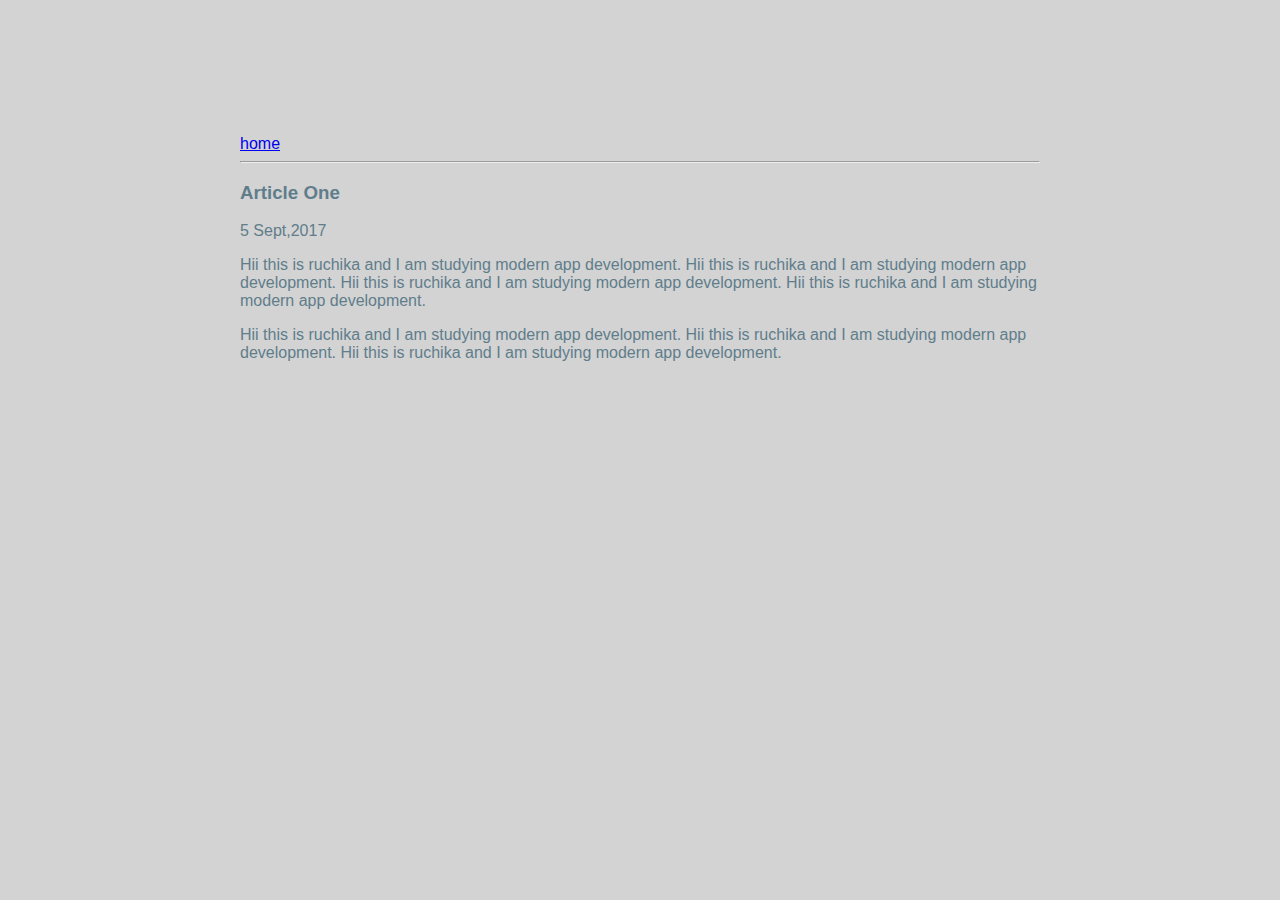
<file: article-one.html>
<html>
    <head>
        <title>
            Article one I am ruchika
        </title>
        <meta name="viewport" contents="width=device-width,initial-scale=1"/>
        <link href="/ui/style.css" rel="stylesheet" />
    </head>
    <body>
        <div class="container">
            <div>
                <a href="/">home</a>
            </div>
            <hr/>
            <h3>
                Article One
            </h3>
            <div>
                5 Sept,2017
            </div>
            <div>
                <p>
                    Hii this is ruchika and I am studying modern app development. Hii this is ruchika and I am studying modern app development. Hii this is ruchika and I am studying modern app development. Hii this is ruchika and I am studying modern app development.
                </p>
                <p>
                     Hii this is ruchika and I am studying modern app development. Hii this is ruchika and I am studying modern app development. Hii this is ruchika and I am studying modern app development.
                </p>
            </div>
        </div>
    </body>
</html>
</file>
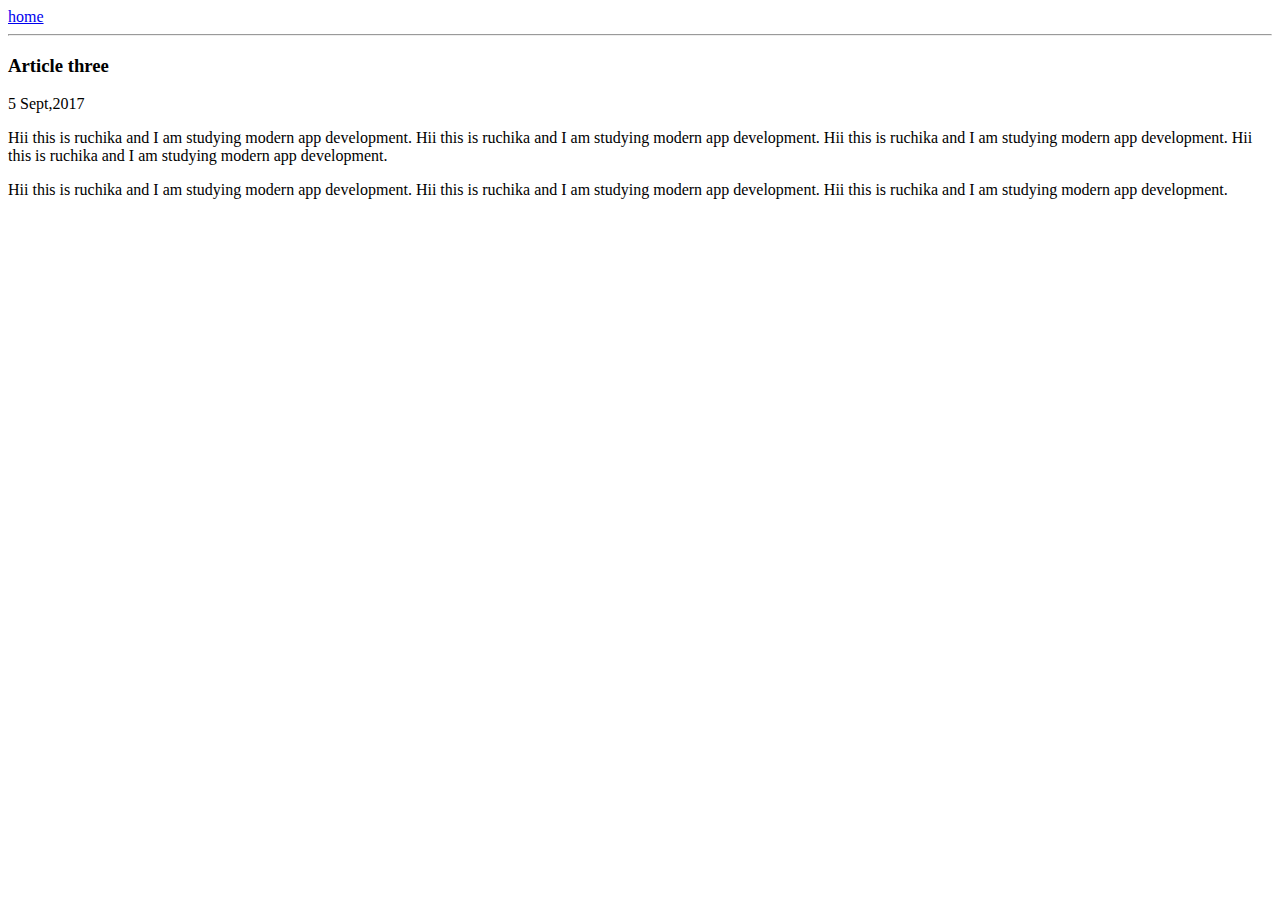
<file: article-three.html>
<html>
    <head>
        <title>
            Article three I am ruchika
        </title>
        <meta name="viewport" contents="width=device-width,initial-scale=1"/>
    </head>
    <body>
        <div>
            <a href="/">home</a>
        </div>
        <hr/>
        <h3>
            Article three
        </h3>
        <div>
            5 Sept,2017
        </div>
        <div>
            <p>
                Hii this is ruchika and I am studying modern app development. Hii this is ruchika and I am studying modern app development. Hii this is ruchika and I am studying modern app development. Hii this is ruchika and I am studying modern app development.
            </p>
            <p>
                 Hii this is ruchika and I am studying modern app development. Hii this is ruchika and I am studying modern app development. Hii this is ruchika and I am studying modern app development.
            </p>
        </div>
    </body>
</html>
</file>
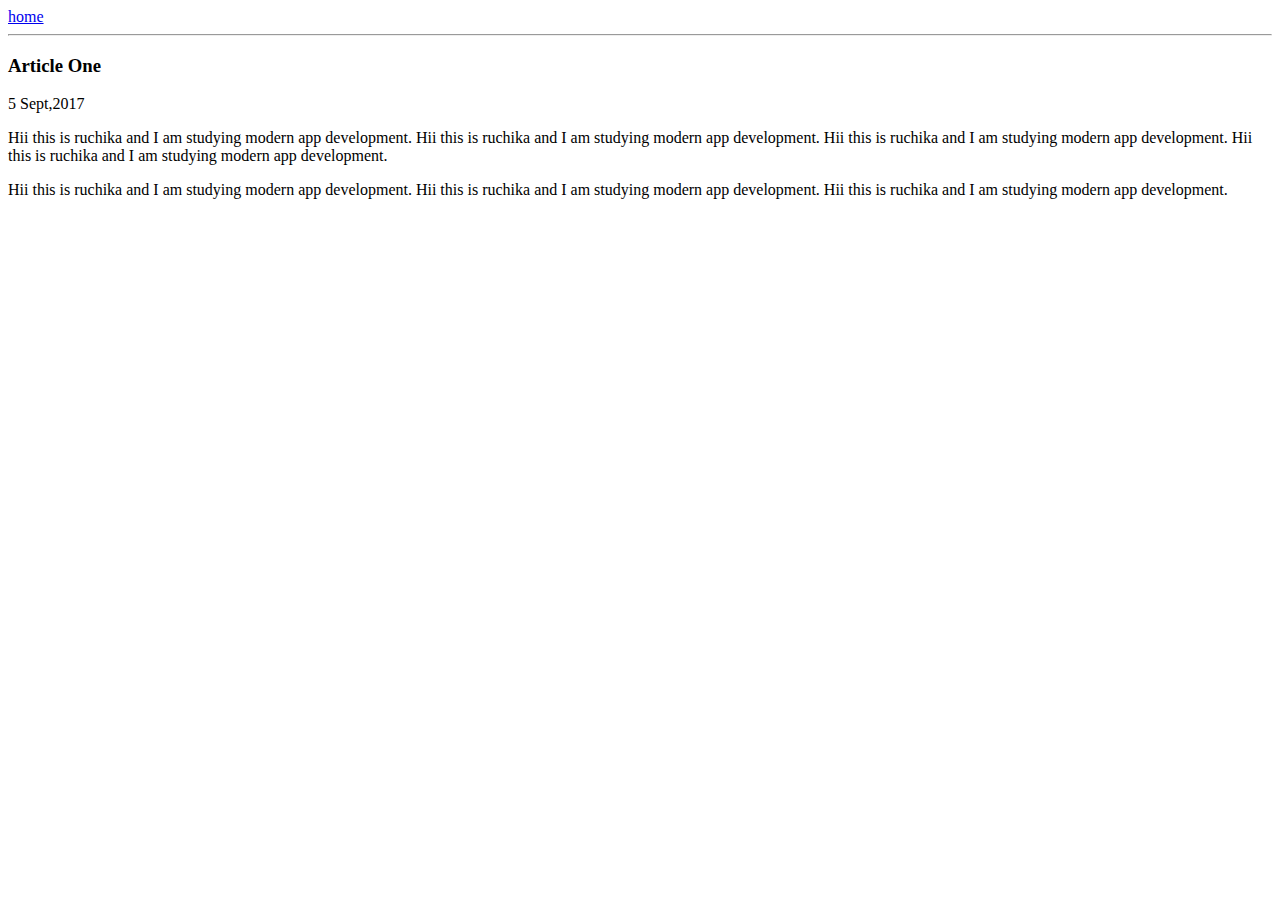
<file: article-two.html>
<html>
  <head
       <div>
            <a href="/">home</a>
        </div>
        <hr/>
        <h3>
            Article One
        </h3>
        <div>
            5 Sept,2017
        </div>
        
            <p>
                Hii this is ruchika and I am studying modern app development. Hii this is ruchika and I am studying modern app development. Hii this is ruchika and I am studying modern app development. Hii this is ruchika and I am studying modern app development.
            </p>
            <p>
                 Hii this is ruchika and I am studying modern app development. Hii this is ruchika and I am studying modern app development. Hii this is ruchika and I am studying modern app development.
            </p>
        
    </body>
</html>
</file>
<file: ui/style.css>
body {
    font-family: sans-serif;
    background-color: lightgrey;
    margin-top: 75px;
}

.center {
    text-align: center;
}

.text-big {
    font-size: 300%;
}

.bold {
    font-weight: bold;
}

.img-medium {
    height: 200px;
}
.container{
    max-width: 800px;
    margin: 0 auto;
    color: #607D8B;
    font-family: sans-serif;
    padding-top: 60px;
    padding-left: 20px;
    padding-right: 20px;

}
</file>
